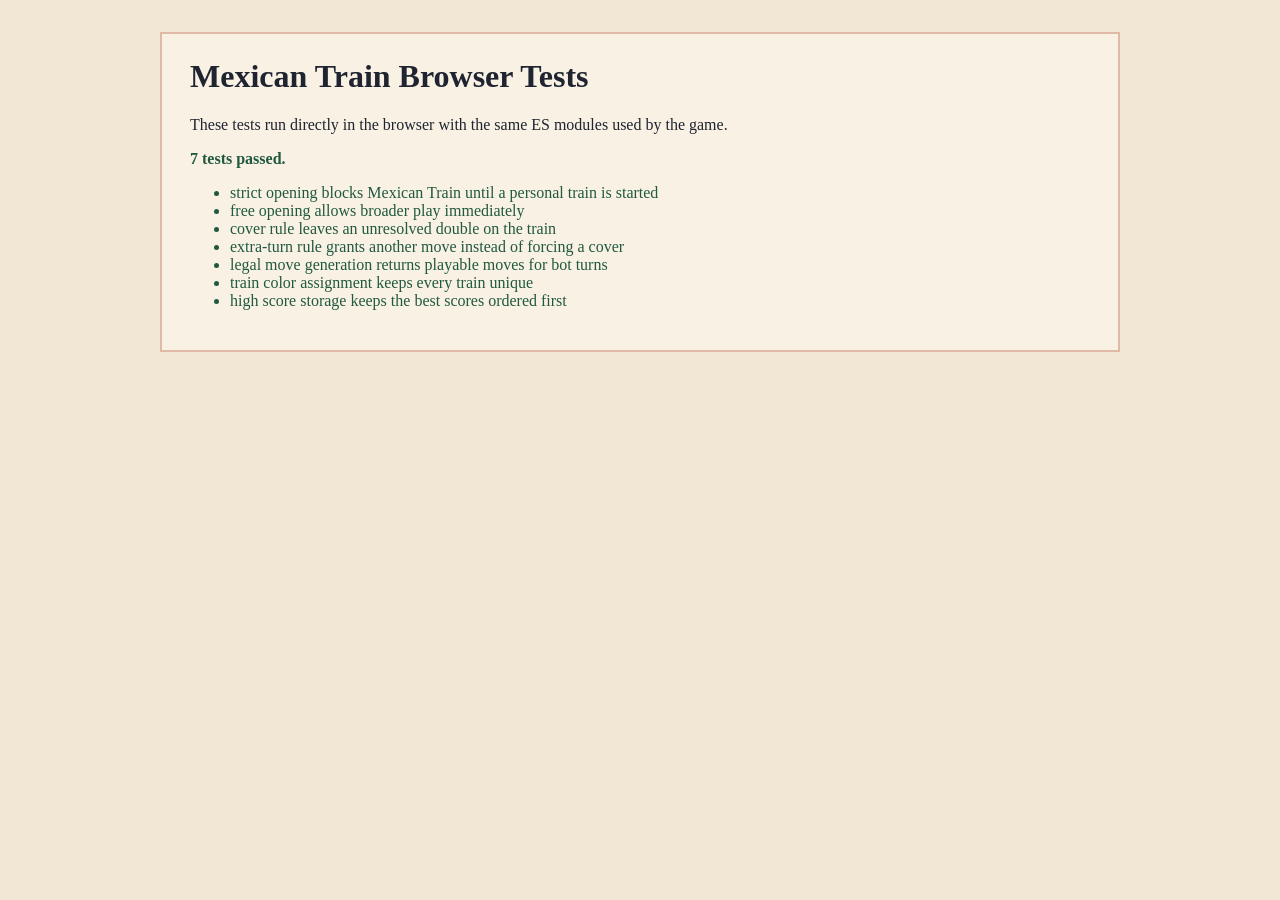
<file: tests/run-tests.html>
<!doctype html>
<html lang="en">
  <head>
    <meta charset="UTF-8" />
    <meta name="viewport" content="width=device-width, initial-scale=1.0" />
    <title>Mexican Train Tests</title>
    <style>
      body {
        margin: 0;
        padding: 32px;
        background: #f2e7d4;
        color: #1f2430;
        font-family: Georgia, "Times New Roman", serif;
      }

      .panel {
        max-width: 900px;
        margin: 0 auto;
        background: #f8f1e4;
        border: 2px solid #b14a2d55;
        padding: 24px 28px;
      }

      h1 {
        margin-top: 0;
      }

      .pass {
        color: #21593f;
      }

      .fail {
        color: #972d21;
        white-space: pre-wrap;
      }
    </style>
  </head>
  <body>
    <div class="panel">
      <h1>Mexican Train Browser Tests</h1>
      <p>These tests run directly in the browser with the same ES modules used by the game.</p>
      <div id="results">Running tests...</div>
    </div>
    <script type="module">
      import { runGameStateTests } from './gameState.spec.js';

      const resultsElement = document.getElementById('results');

      try {
        const results = runGameStateTests();
        resultsElement.innerHTML = `
          <p class="pass"><strong>${results.length} tests passed.</strong></p>
          <ul>${results.map((message) => `<li class="pass">${message}</li>`).join('')}</ul>
        `;
      } catch (error) {
        resultsElement.innerHTML = `<p class="fail"><strong>Test run failed:</strong>\n${error.stack || error.message}</p>`;
      }
    </script>
  </body>
</html>
</file>
